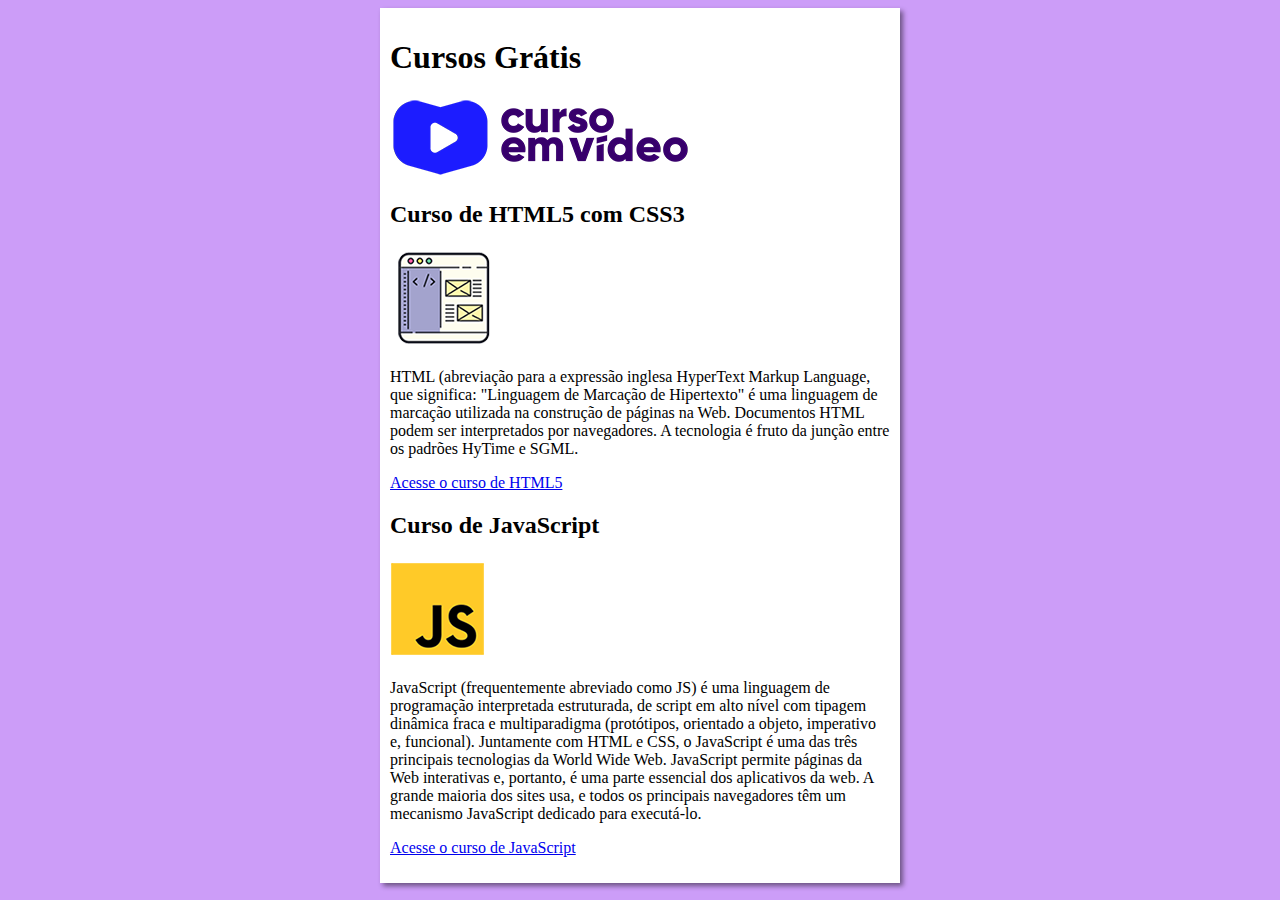
<file: index.html>
<!DOCTYPE html>
<html lang="pt-br">
<head>
    <meta charset="UTF-8">
    <meta http-equiv="X-UA-Compatible" content="IE=edge">
    <meta name="viewport" content="width=device-width, initial-scale=1.0">
    <title>Curso em Vídeo</title>
    <link rel="stylesheet" href="estilos/style.css">
</head>
<body>
    <main>
        <header>
            <h1>Cursos Grátis</h1>
            <img src="imagens/curso-em-video-cor.png" alt="Curso em Vídeo">
        </header>
        <article>
            <h2>Curso de HTML5 com CSS3</h2>
            <img src="imagens/curso-html-css.png" alt="Curso HTML">
            <p>HTML (abreviação para a expressão inglesa HyperText Markup Language, que significa: "Linguagem de Marcação de Hipertexto" é uma linguagem de marcação utilizada na construção de páginas na Web. Documentos HTML podem ser interpretados por navegadores. A tecnologia é fruto da junção entre os padrões HyTime e SGML.</p>
            <p><a href="curso-html.html">Acesse o curso de HTML5</a></p>
        </article>
        <article>
            <h2>Curso de JavaScript</h2>
            <img src="imagens/curso-javascript.png" alt="Curso JS">
            <p>JavaScript (frequentemente abreviado como JS) é uma linguagem de programação interpretada estruturada, de script em alto nível com tipagem dinâmica fraca e multiparadigma (protótipos, orientado a objeto, imperativo e, funcional). Juntamente com HTML e CSS, o JavaScript é uma das três principais tecnologias da World Wide Web. JavaScript permite páginas da Web interativas e, portanto, é uma parte essencial dos aplicativos da web. A grande maioria dos sites usa, e todos os principais navegadores têm um mecanismo JavaScript dedicado para executá-lo.</p>
            <P><a href="curso-js.html">Acesse o curso de JavaScript</a></p>
        </article>
    </main>
</body>
</html>
</file>
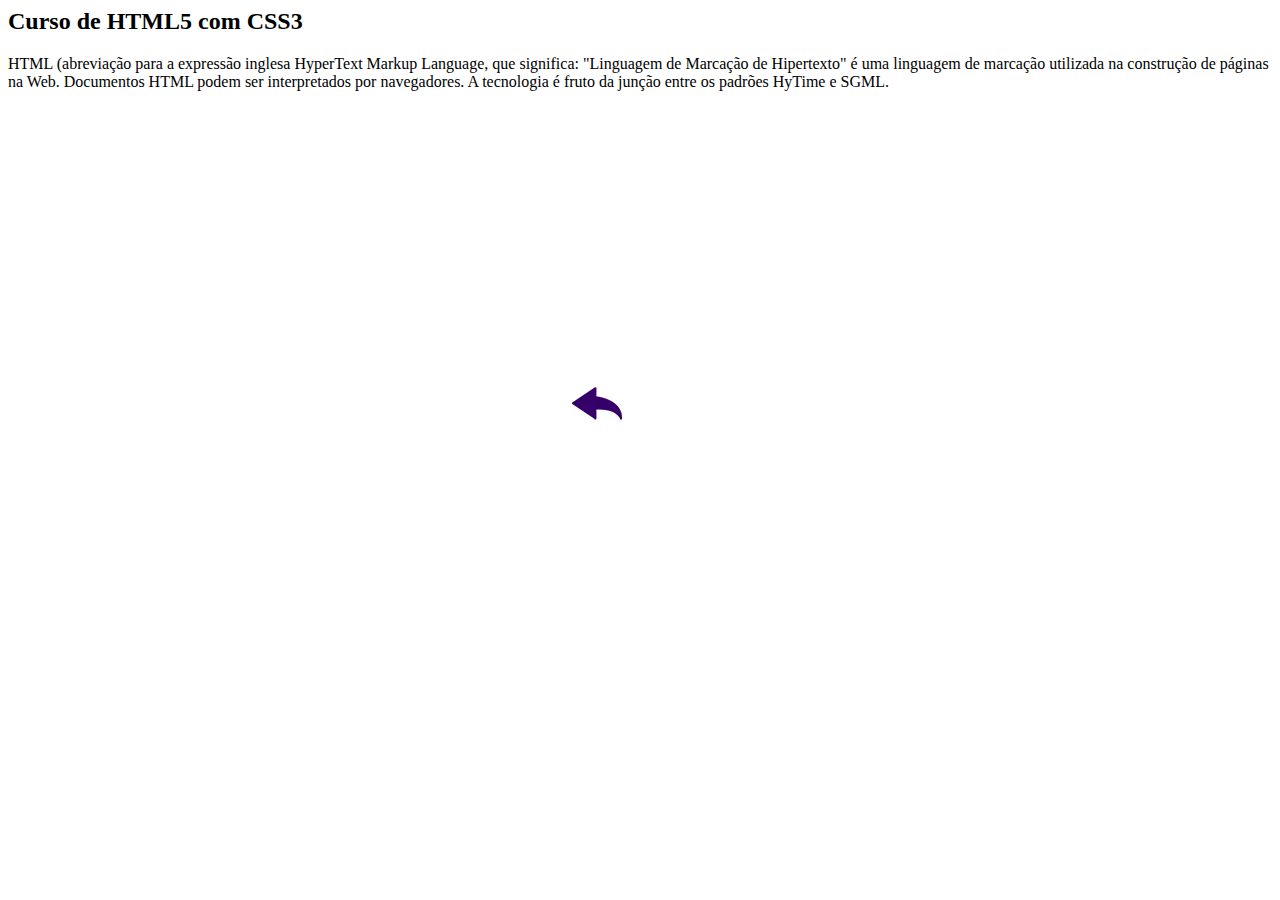
<file: curso-html.html>
<html>
<body>
    <main>
        <article>
            <h2>Curso de HTML5 com CSS3</h2>
            <p>HTML (abreviação para a expressão inglesa HyperText Markup Language, que significa: "Linguagem de Marcação de Hipertexto" é uma linguagem de marcação utilizada na construção de páginas na Web. Documentos HTML podem ser interpretados por navegadores. A tecnologia é fruto da junção entre os padrões HyTime e SGML.</p>

            <iframe width="560" height="315" src="https://www.youtube.com/embed/riSVzwlSnhw" title="YouTube video player" frameborder="0" allow="accelerometer; autoplay; clipboard-write; encrypted-media; gyroscope; picture-in-picture" allowfullscreen></iframe>

            <a href="index.html"><img src="imagens/btn-back.png" alt="Voltar"></a>
        </article>
    </main>
</body>
</html>
</file>
<file: estilos/style.css>
{
    font-family: Arial, Helvetica, sans-serif;
    font-size: 16px; 
}

body {
background-color: rgb(204, 157, 248);

}

main {
    background-color: white;
    width: 500px;
    margin: auto;
    padding: 10px;
    box-shadow: 3px 3px 5px rgba( 0, 0, 0, 0.473);
}
</file>
